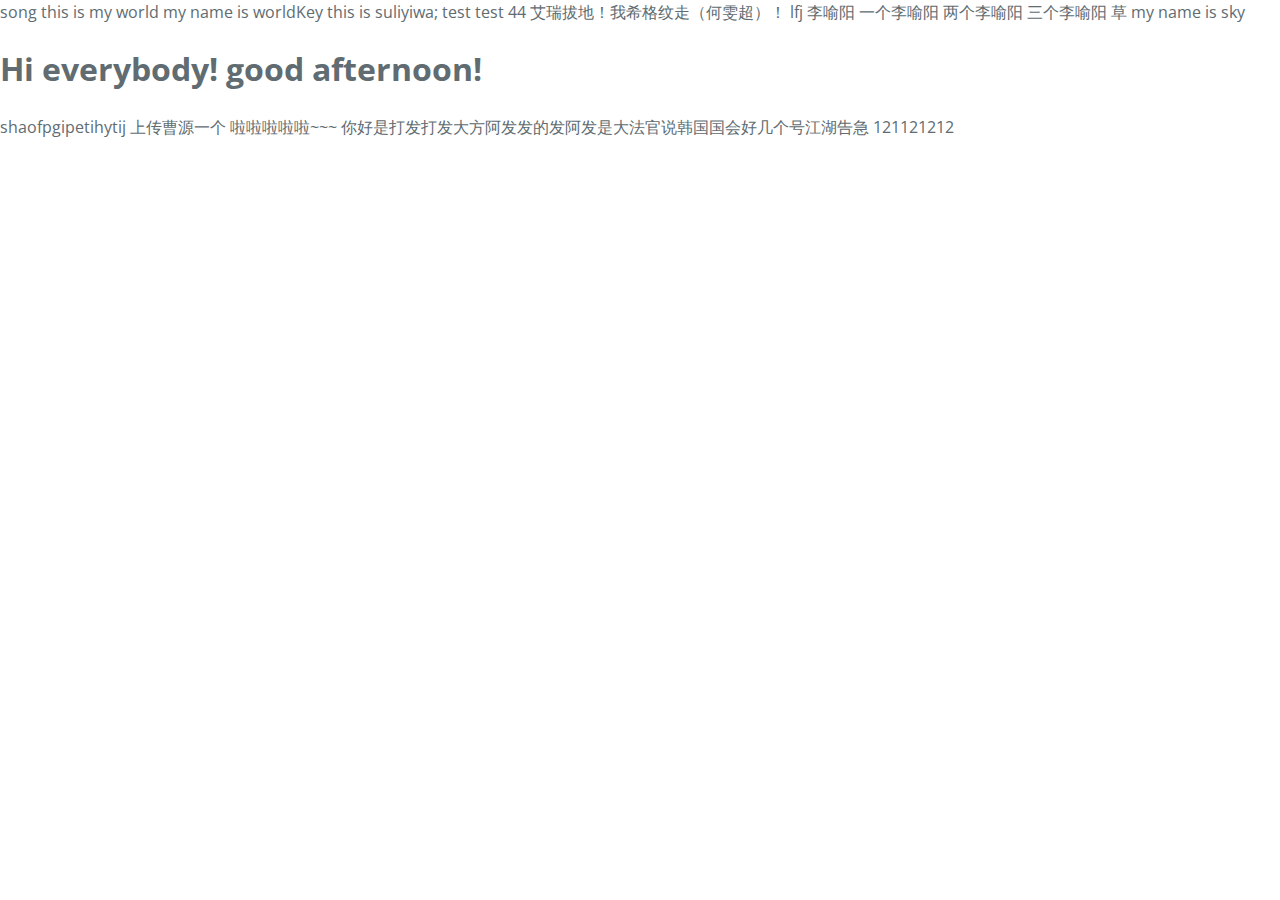
<file: index.html>
<!DOCTYPE html>
<html lang="en-us">
  <head>
    <meta charset="UTF-8">
    <title>Wefirstproject by 814team！</title>
    <meta name="viewport" content="width=device-width, initial-scale=1">
    <link rel="stylesheet" type="text/css" href="stylesheets/normalize.css" media="screen">
    <link href='https://fonts.googleapis.com/css?family=Open+Sans:400,700' rel='stylesheet' type='text/css'>
    <link rel="stylesheet" type="text/css" href="stylesheets/stylesheet.css" media="screen">
    <link rel="stylesheet" type="text/css" href="stylesheets/github-light.css" media="screen">
  </head>
  <body>
     song
  this is my world   my name is worldKey
  this is suliyiwa;
test
     test
  44
     艾瑞拔地！我希格纹走（何雯超）！

lfj

     李喻阳
     一个李喻阳
     两个李喻阳
     三个李喻阳
     草

     my name is sky

  <h1>Hi everybody! good afternoon!</h1>
  shaofpgipetihytij
  上传曹源一个
  啦啦啦啦啦~~~
  你好是打发打发大方阿发发的发阿发是大法官说韩国国会好几个号江湖告急

  121121212
  </body>
</html>
</file>
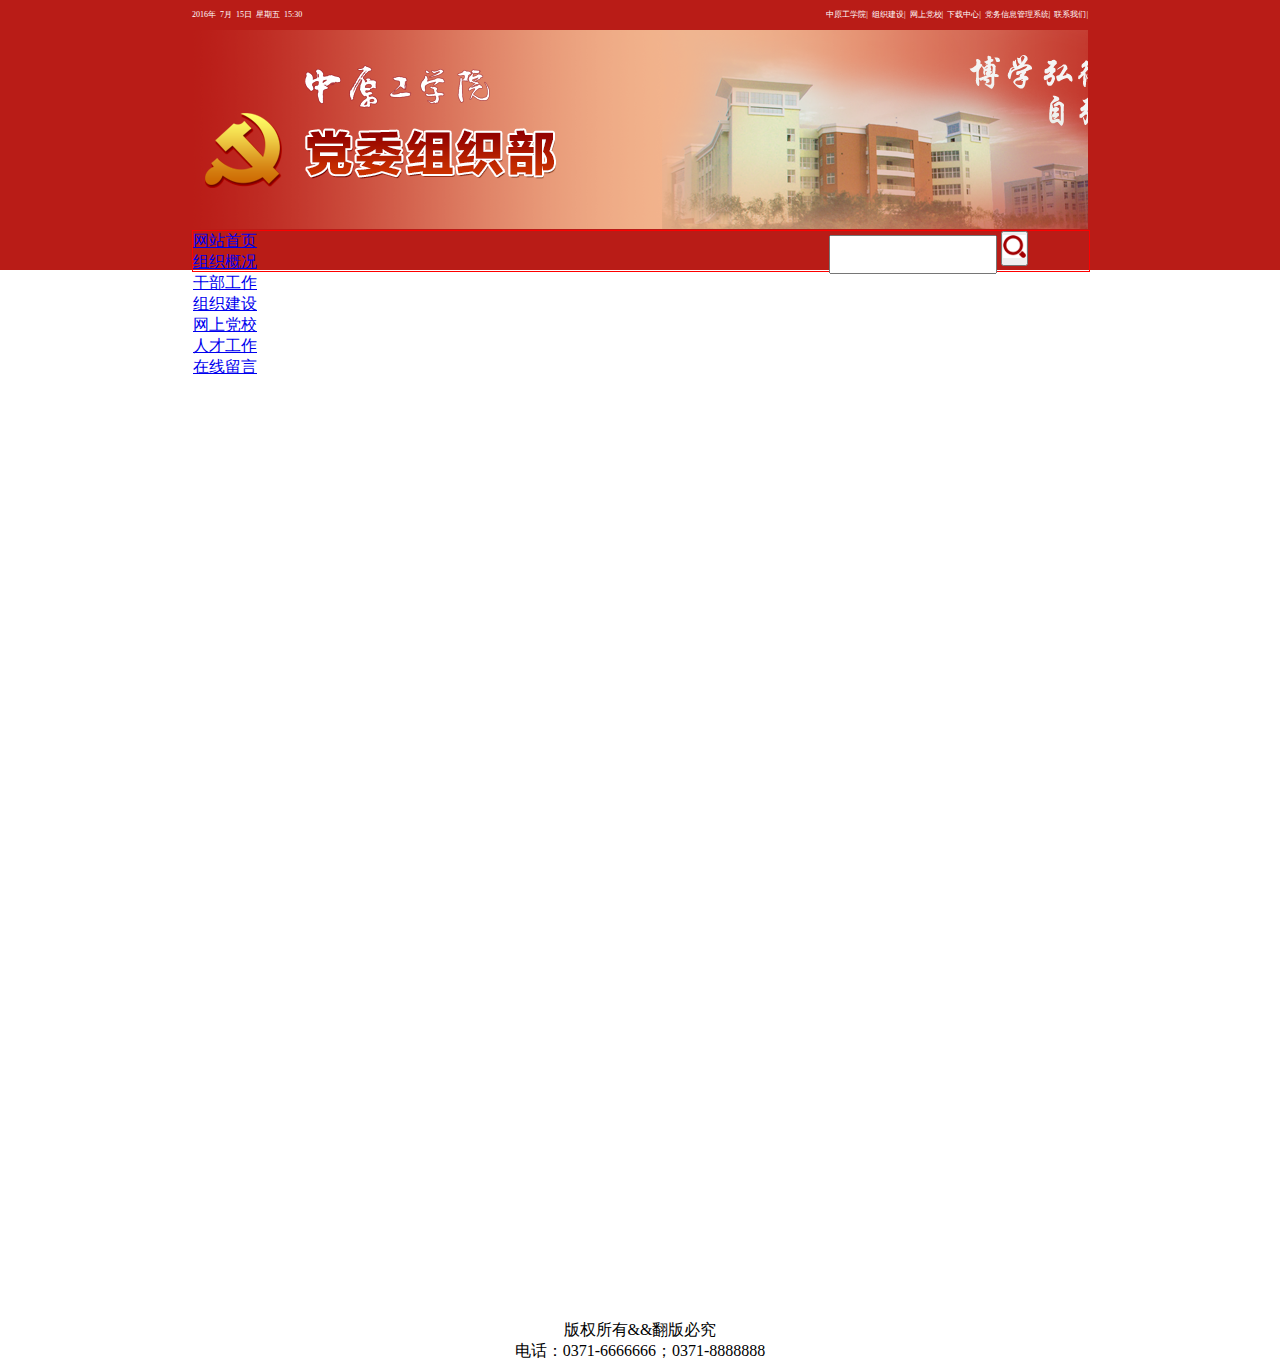
<file: school/index.html>
<!DOCTYPE html>
<html lang="en">
<head>
    <meta charset="utf-8">
    <!-- HTML5 Shim and Respond.js IE8 support of HTML5 elements and media queries -->
    <!--[if lt IE 9]>
    <script src="http://code.jquery.com/jquery-migrate-1.2.6.js"></script>
    <![endif]-->
    <!--[if lt IE 9]>
    <script src="http://apps.bdimg.com/libs/html5shiv/3.7/html5shiv.min.js"></script>
    <script src="http://apps.bdimg.com/libs/respond.js/1.4.2/respond.min.js"></script>
    <![endif]-->
    <meta name="viewport" content="maximum-scale=1.0,minimum-scale=1.0,initial-scale=1.0,user-scalable=0,width=device-width">
    <title>顶部页面</title>
    <meta http-equiv = "X-UA-Compatible" content = "chrome=1" >
    <meta http-equiv="X-UA-Compatible" content="IE=edge,chrome=1">
    <link rel="stylesheet" type="text/css" href="./css/top.css">
    <link rel="stylesheet" type="text/css" href="http://cdn.static.runoob.com/libs/bootstrap/3.3.7/css/bootstrap.min.css">
    <script src="http://cdn.static.runoob.com/libs/jquery/2.1.1/jquery.min.js"></script>
    <script src="http://cdn.static.runoob.com/libs/bootstrap/3.3.7/js/bootstrap.min.js"></script>
</head>
<body>
<header class="top">
    <div class="body">
        <div class="body_top" style="border: none">
            <span class="little">2016年</span>
            <span class="little">7月</span>
            <span class="little">15日</span>
            <span class="little">星期五</span>
            <span class="little">15:30</span>
            <div style="float: right">
            <span class="little">中原工学院|</span>
            <span class="little">组织建设|</span>
            <span class="little">网上党校|</span>
            <span class="little">下载中心|</span>
            <span class="little">党务信息管理系统|</span>
            <span class="little">联系我们|</span>
            </div>
        </div>
        <div class="img"></div>
        <div class="body_top" style="height: 40px;">
          <div class="body_top1">
            <ul class="nav nav-pills">
                <li><a href="#">网站首页</a></li>
                <li><a href="#">组织概况</a></li>
                <li><a href="#">干部工作</a></li>
                <li><a href="#">组织建设</a></li>
                <li><a href="#">网上党校</a></li>
                <li><a href="#">人才工作</a></li>
                <li><a href="#">在线留言</a></li>
            </ul>
          </div>
            <div class="body_top2">
              <div class="input-group">
                <input type="text" class="form-control" style="height: 35px;">
					<span class="input-group-btn">
						<button class="btn btn-default" type="button" style="height: 35px">
                            <img src="./images/seach.png">
                        </button>
					</span>
              </div>
            </div>
        </div>
    </div>
</header>
<div class="div_body" id="div_body"></div>
<div class="container1" style="text-align: center;border-style: none">
    <p>版权所有&&翻版必究</p>
    <p>电话：0371-6666666；0371-8888888</p>
</div>
</body>
<script>
    $(function(){
        $("#div_body").load("./html/zhuyemian.html")
        $("ul li").click(function(){
            $("#div_body").load("./html/ziyemian.html");
        });
    });
</script>
</html>
</file>
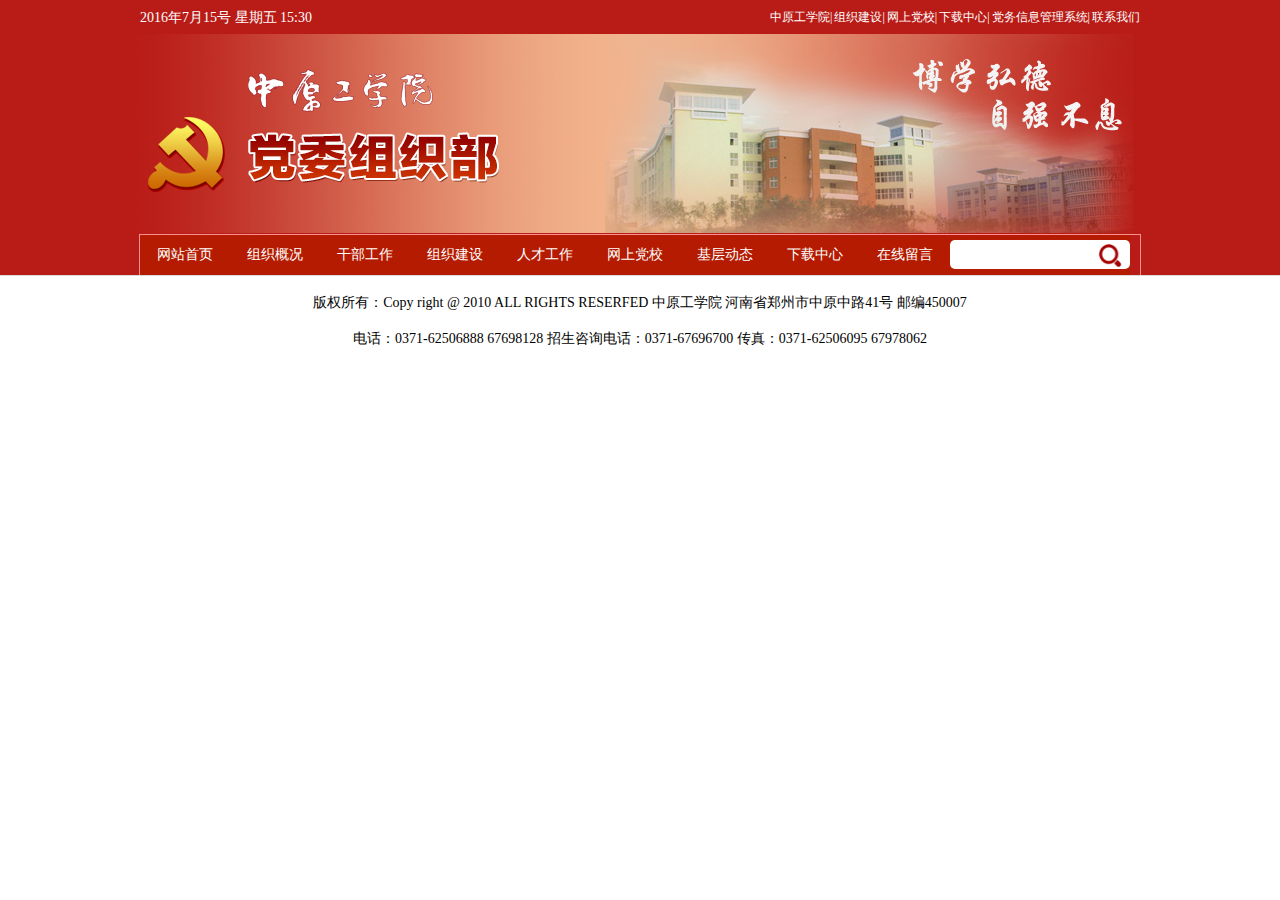
<file: web/html/Propaganda/index.html>
<!DOCTYPE html>
<html lang="en">
<head>
    <meta charset="UTF-8">
    <title>index</title>
    <link rel="stylesheet" type="text/css" href="../../css/index.css">
</head>
<body>
<header>
    <div id="msg">
        <span id="time">2016年7月15号 星期五 15:30</span>
        <a href="#">联系我们</a>
        <a href="#">党务信息管理系统|</a>
        <a href="#">下载中心|</a>
        <a href="#">网上党校|</a>
        <a href="#">组织建设|</a>
        <a href="#">中原工学院|</a>
    </div>
    <nav>
        <ul>
            <li><a href="#">网站首页</a></li>
            <li><a href="#">组织概况</a></li>
            <li><a href="#">干部工作</a></li>
            <li><a href="#">组织建设</a></li>
            <li><a href="#">人才工作</a></li>
            <li><a href="#">网上党校</a></li>
            <li><a href="#">基层动态</a></li>
            <li><a href="#">下载中心</a></li>
            <li><a href="#">在线留言</a></li>
            <li id="search">
                <form>
                    <input type="text" name="search"/>
                    <i></i>
                </form>
            </li>
        </ul>
    </nav>
</header>
<footer>
    <p>版权所有：Copy right @ 2010 ALL RIGHTS RESERFED&nbsp;中原工学院&nbsp;河南省郑州市中原中路41号&nbsp;邮编450007</p>
    <p>电话：0371-62506888 67698128&nbsp;招生咨询电话：0371-67696700&nbsp;传真：0371-62506095 67978062</p>
</footer>
</body>
</html>
</file>
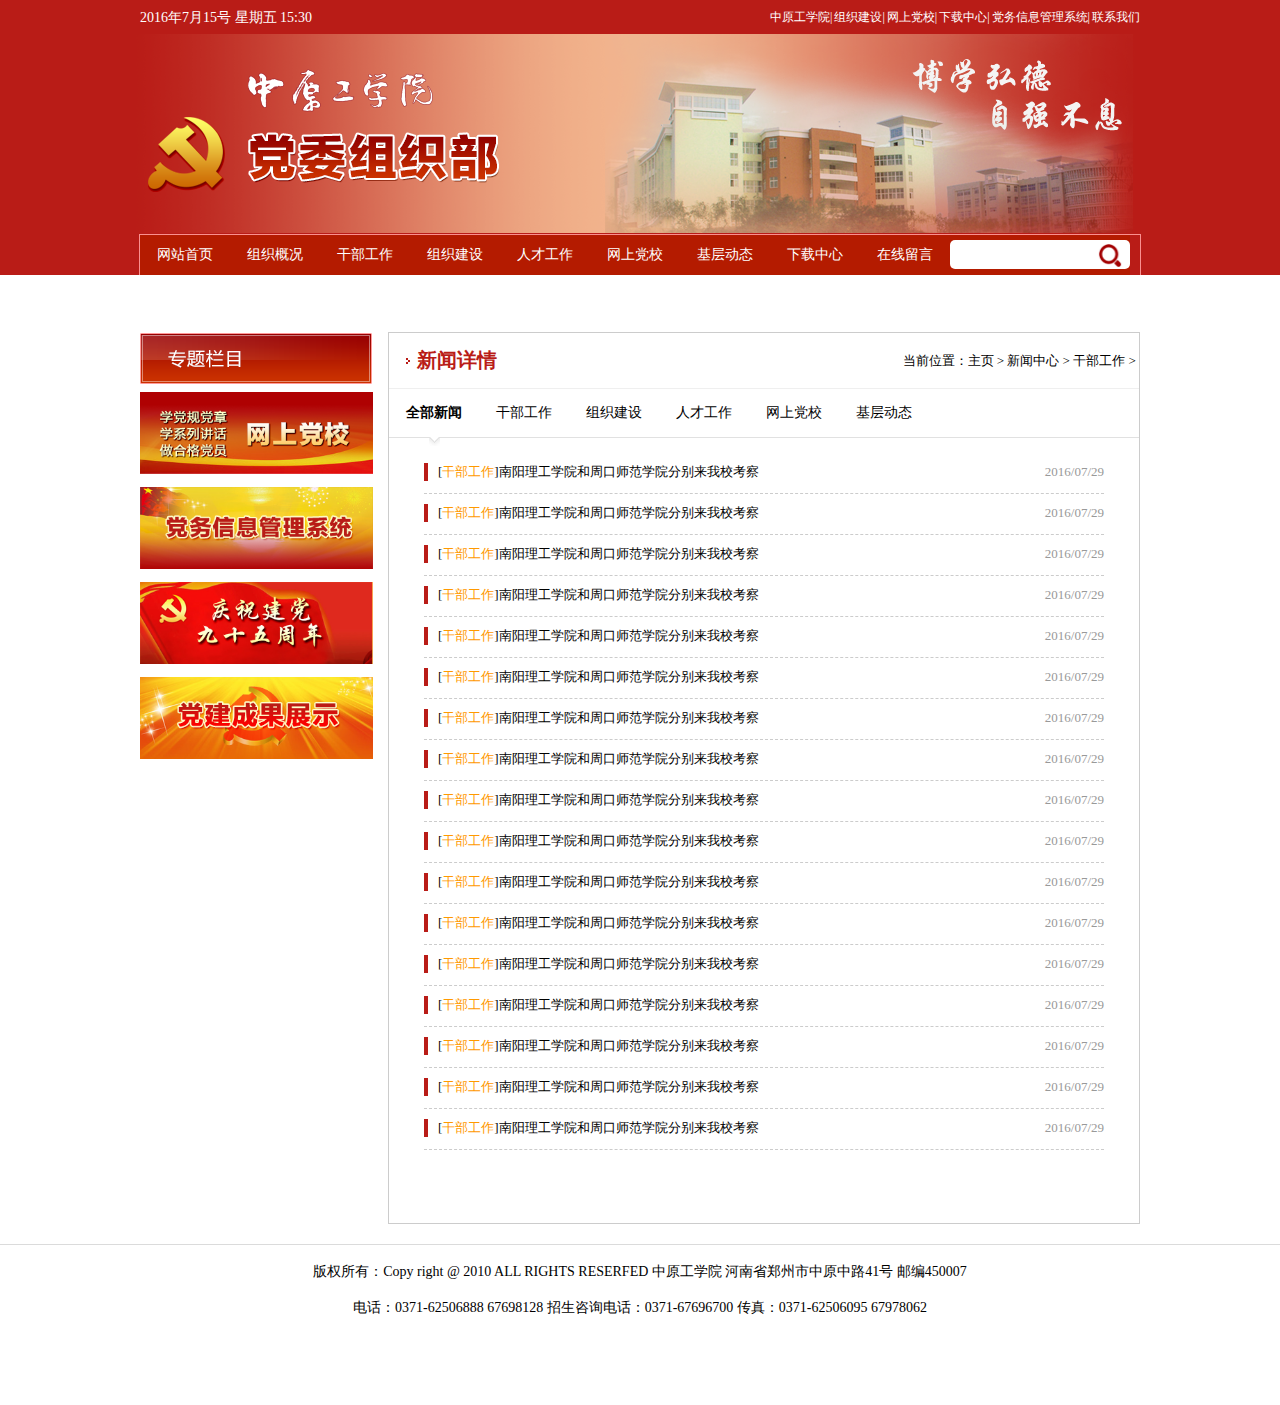
<file: web/html/Propaganda/childPage.html>
<!DOCTYPE html>
<html lang="en">
<head>
    <meta charset="UTF-8">
    <title>childPage</title>
    <link rel="stylesheet" type="text/css" href="../../css/index.css"/>
    <link rel="stylesheet" type="text/css" href="../../css/PropagandaChild.css"/>
</head>
<body>
<header>
    <div id="msg">
        <span id="time">2016年7月15号 星期五 15:30</span>
        <a href="#">联系我们</a>
        <a href="#">党务信息管理系统|</a>
        <a href="#">下载中心|</a>
        <a href="#">网上党校|</a>
        <a href="#">组织建设|</a>
        <a href="#">中原工学院|</a>
    </div>
    <nav>
        <ul>
            <li><a href="#">网站首页</a></li>
            <li><a href="#">组织概况</a></li>
            <li><a href="#">干部工作</a></li>
            <li><a href="#">组织建设</a></li>
            <li><a href="#">人才工作</a></li>
            <li><a href="#">网上党校</a></li>
            <li><a href="#">基层动态</a></li>
            <li><a href="#">下载中心</a></li>
            <li><a href="#">在线留言</a></li>
            <li id="search">
                <form>
                    <input type="text" name="search"/>
                    <i></i>
                </form>
            </li>
        </ul>
    </nav>
</header>
<div id="content">
    <div id="pic">
        <div style="background: url('../../school/center_left_1.png') no-repeat bottom;background-size: contain"></div>
        <div style="background: url('../../school/images/3.png') no-repeat center;background-size: contain"></div>
        <div style="background: url('../../school/images/4.png') no-repeat center;background-size: contain"></div>
        <div style="background: url('../../school/images/5.png') no-repeat center;background-size: contain"></div>
        <div style="background: url('../../school/images/6.png') no-repeat center;background-size: contain"></div>
    </div>
    <div id="list">
        <div class="caption">
            <i></i>
            <span>新闻详情</span>
            <span>当前位置：主页 > 新闻中心 > 干部工作 >&nbsp;</span>
        </div>
        <div class="childNav">
            <ul>
                <li class="navText"><i class="navImg"></i><a href="#">全部新闻</a></li>
                <li><i></i><a href="#">干部工作</a></li>
                <li><i></i><a href="#">组织建设</a></li>
                <li><i></i><a href="#">人才工作</a></li>
                <li><i></i><a href="#">网上党校</a></li>
                <li><i></i><a href="#">基层动态</a></li>
            </ul>
        </div>
        <div class="list">
            <ul>
                <li class="listStyle">
                    <div>
                        [<span>干部工作</span>]<a>南阳理工学院和周口师范学院分别来我校考察</a><span>2016/07/29</span>
                    </div>
                </li>
                <li class="listStyle">
                    <div>
                        [<span>干部工作</span>]<a>南阳理工学院和周口师范学院分别来我校考察</a><span>2016/07/29</span>
                    </div>
                </li>
                <li class="listStyle">
                    <div>
                        [<span>干部工作</span>]<a>南阳理工学院和周口师范学院分别来我校考察</a><span>2016/07/29</span>
                    </div>
                </li>
                <li class="listStyle">
                    <div>
                        [<span>干部工作</span>]<a>南阳理工学院和周口师范学院分别来我校考察</a><span>2016/07/29</span>
                    </div>
                </li>
                <li class="listStyle">
                    <div>
                        [<span>干部工作</span>]<a>南阳理工学院和周口师范学院分别来我校考察</a><span>2016/07/29</span>
                    </div>
                </li>
                <li class="listStyle">
                    <div>
                        [<span>干部工作</span>]<a>南阳理工学院和周口师范学院分别来我校考察</a><span>2016/07/29</span>
                    </div>
                </li>
                <li class="listStyle">
                    <div>
                        [<span>干部工作</span>]<a>南阳理工学院和周口师范学院分别来我校考察</a><span>2016/07/29</span>
                    </div>
                </li>
                <li class="listStyle">
                    <div>
                        [<span>干部工作</span>]<a>南阳理工学院和周口师范学院分别来我校考察</a><span>2016/07/29</span>
                    </div>
                </li>
                <li class="listStyle">
                    <div>
                        [<span>干部工作</span>]<a>南阳理工学院和周口师范学院分别来我校考察</a><span>2016/07/29</span>
                    </div>
                </li>
                <li class="listStyle">
                    <div>
                        [<span>干部工作</span>]<a>南阳理工学院和周口师范学院分别来我校考察</a><span>2016/07/29</span>
                    </div>
                </li>
                <li class="listStyle">
                    <div>
                        [<span>干部工作</span>]<a>南阳理工学院和周口师范学院分别来我校考察</a><span>2016/07/29</span>
                    </div>
                </li>
                <li class="listStyle">
                    <div>
                        [<span>干部工作</span>]<a>南阳理工学院和周口师范学院分别来我校考察</a><span>2016/07/29</span>
                    </div>
                </li>
                <li class="listStyle">
                    <div>
                        [<span>干部工作</span>]<a>南阳理工学院和周口师范学院分别来我校考察</a><span>2016/07/29</span>
                    </div>
                </li>
                <li class="listStyle">
                    <div>
                        [<span>干部工作</span>]<a>南阳理工学院和周口师范学院分别来我校考察</a><span>2016/07/29</span>
                    </div>
                </li>
                <li class="listStyle">
                    <div>
                        [<span>干部工作</span>]<a>南阳理工学院和周口师范学院分别来我校考察</a><span>2016/07/29</span>
                    </div>
                </li>
                <li class="listStyle">
                    <div>
                        [<span>干部工作</span>]<a>南阳理工学院和周口师范学院分别来我校考察</a><span>2016/07/29</span>
                    </div>
                </li>
                <li class="listStyle">
                    <div>
                        [<span>干部工作</span>]<a>南阳理工学院和周口师范学院分别来我校考察</a><span>2016/07/29</span>
                    </div>
                </li>
            </ul>
            <div class="page"></div>
        </div>
    </div>
</div>
<footer>
    <p>版权所有：Copy right @ 2010 ALL RIGHTS RESERFED&nbsp;中原工学院&nbsp;河南省郑州市中原中路41号&nbsp;邮编450007</p>
    <p>电话：0371-62506888 67698128&nbsp;招生咨询电话：0371-67696700&nbsp;传真：0371-62506095 67978062</p>
</footer>
<script src="../../script/jquery-3.0.0.min.js"></script>
<script src="../../script/Propaganda.js"></script>
</body>
</html>
</file>
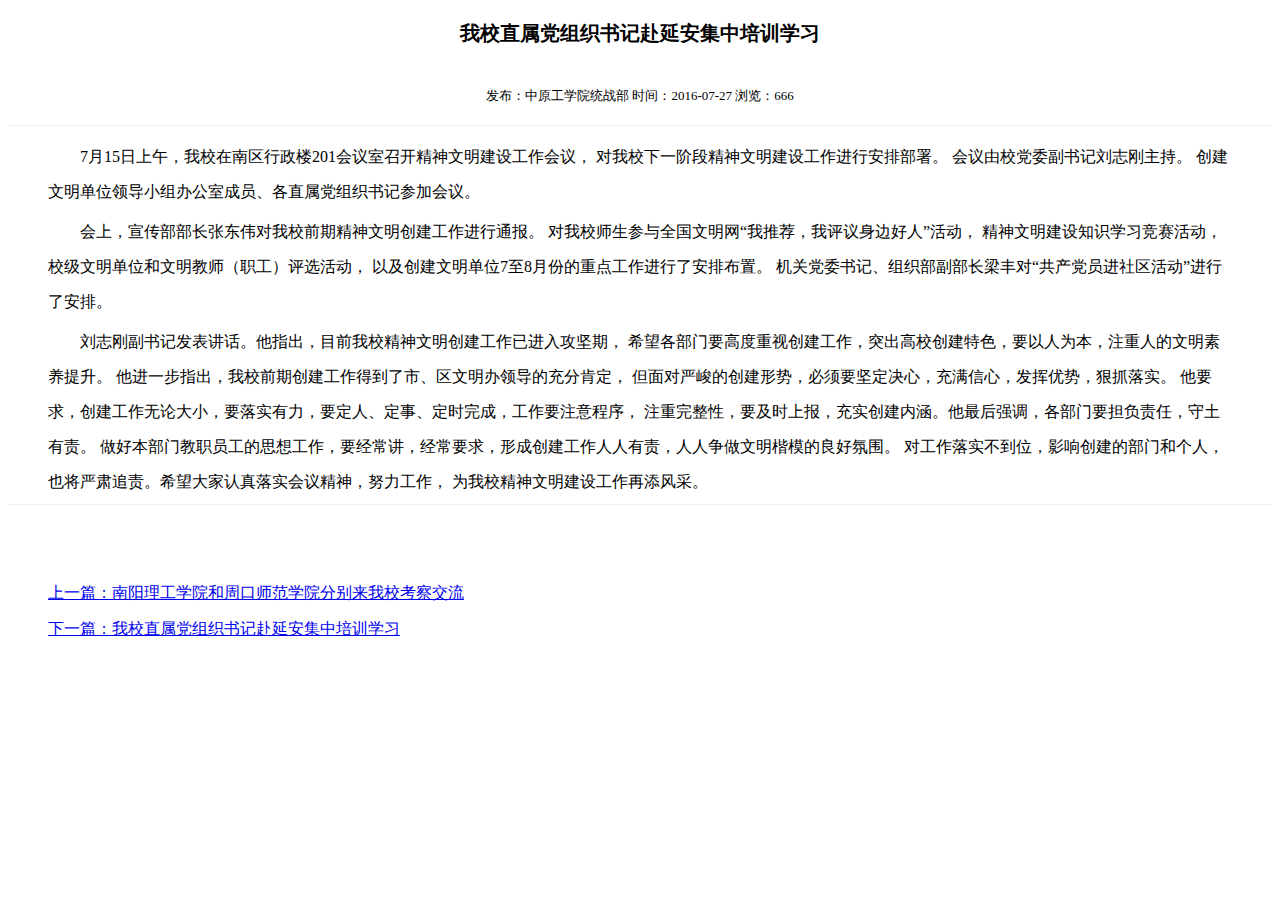
<file: web/html/Propaganda/childPageDetail.html>
<!DOCTYPE html>
<html lang="en">
<head>
    <meta charset="UTF-8">
    <title>childPageDetail</title>
    <style>
        h3{
            font-size: 20px;
            text-align: center;
        }
        article h3~p{
            font-size: 13px;
            border-bottom: 1px solid #efefef;
            padding-top: 20px;
            padding-bottom: 20px;
            text-align: center;
        }
        section p{
            padding: 0 40px;
            text-indent: 2em;
            line-height: 35px;
            margin: 5px auto;
        }
        article div{
            width: inherit;
            height: 100px;
            padding: 5% 40px;
            border-top: 1px solid #efefef;
        }
        article div p{
            margin: 15px auto;
        }
    </style>
</head>
<body>
<article>
    <h3>我校直属党组织书记赴延安集中培训学习</h3>
    <p>发布：中原工学院统战部&nbsp;时间：2016-07-27&nbsp;浏览：666</p>
    <section>
        <p>7月15日上午，我校在南区行政楼201会议室召开精神文明建设工作会议，
            对我校下一阶段精神文明建设工作进行安排部署。
            会议由校党委副书记刘志刚主持。
            创建文明单位领导小组办公室成员、各直属党组织书记参加会议。
        </p>
        <p>会上，宣传部部长张东伟对我校前期精神文明创建工作进行通报。
            对我校师生参与全国文明网“我推荐，我评议身边好人”活动，
            精神文明建设知识学习竞赛活动，校级文明单位和文明教师（职工）评选活动，
            以及创建文明单位7至8月份的重点工作进行了安排布置。
            机关党委书记、组织部副部长梁丰对“共产党员进社区活动”进行了安排。
        </p>
        <p>
            刘志刚副书记发表讲话。他指出，目前我校精神文明创建工作已进入攻坚期，
            希望各部门要高度重视创建工作，突出高校创建特色，要以人为本，注重人的文明素养提升。
            他进一步指出，我校前期创建工作得到了市、区文明办领导的充分肯定，
            但面对严峻的创建形势，必须要坚定决心，充满信心，发挥优势，狠抓落实。
            他要求，创建工作无论大小，要落实有力，要定人、定事、定时完成，工作要注意程序，
            注重完整性，要及时上报，充实创建内涵。他最后强调，各部门要担负责任，守土有责。
            做好本部门教职员工的思想工作，要经常讲，经常要求，形成创建工作人人有责，人人争做文明楷模的良好氛围。
            对工作落实不到位，影响创建的部门和个人，也将严肃追责。希望大家认真落实会议精神，努力工作，
            为我校精神文明建设工作再添风采。
        </p>
    </section>
    <div>
        <p><a href="#">上一篇：南阳理工学院和周口师范学院分别来我校考察交流</a></p>
        <p><a href="#">下一篇：我校直属党组织书记赴延安集中培训学习</a></p>
    </div>
</article>
</body>
</html>
</file>
<file: stylesheets/stylesheet.css>
* {
  box-sizing: border-box; }

body {
  padding: 0;
  margin: 0;
  font-family: "Open Sans", "Helvetica Neue", Helvetica, Arial, sans-serif;
  font-size: 16px;
  line-height: 1.5;
  color: #606c71; }

a {
  color: #1e6bb8;
  text-decoration: none; }
  a:hover {
    text-decoration: underline; }

.btn {
  display: inline-block;
  margin-bottom: 1rem;
  color: rgba(255, 255, 255, 0.7);
  background-color: rgba(255, 255, 255, 0.08);
  border-color: rgba(255, 255, 255, 0.2);
  border-style: solid;
  border-width: 1px;
  border-radius: 0.3rem;
  transition: color 0.2s, background-color 0.2s, border-color 0.2s; }
  .btn + .btn {
    margin-left: 1rem; }

.btn:hover {
  color: rgba(255, 255, 255, 0.8);
  text-decoration: none;
  background-color: rgba(255, 255, 255, 0.2);
  border-color: rgba(255, 255, 255, 0.3); }

@media screen and (min-width: 64em) {
  .btn {
    padding: 0.75rem 1rem; } }

@media screen and (min-width: 42em) and (max-width: 64em) {
  .btn {
    padding: 0.6rem 0.9rem;
    font-size: 0.9rem; } }

@media screen and (max-width: 42em) {
  .btn {
    display: block;
    width: 100%;
    padding: 0.75rem;
    font-size: 0.9rem; }
    .btn + .btn {
      margin-top: 1rem;
      margin-left: 0; } }

.page-header {
  color: #fff;
  text-align: center;
  background-color: #159957;
  background-image: linear-gradient(120deg, #155799, #159957); }

@media screen and (min-width: 64em) {
  .page-header {
    padding: 5rem 6rem; } }

@media screen and (min-width: 42em) and (max-width: 64em) {
  .page-header {
    padding: 3rem 4rem; } }

@media screen and (max-width: 42em) {
  .page-header {
    padding: 2rem 1rem; } }

.project-name {
  margin-top: 0;
  margin-bottom: 0.1rem; }

@media screen and (min-width: 64em) {
  .project-name {
    font-size: 3.25rem; } }

@media screen and (min-width: 42em) and (max-width: 64em) {
  .project-name {
    font-size: 2.25rem; } }

@media screen and (max-width: 42em) {
  .project-name {
    font-size: 1.75rem; } }

.project-tagline {
  margin-bottom: 2rem;
  font-weight: normal;
  opacity: 0.7; }

@media screen and (min-width: 64em) {
  .project-tagline {
    font-size: 1.25rem; } }

@media screen and (min-width: 42em) and (max-width: 64em) {
  .project-tagline {
    font-size: 1.15rem; } }

@media screen and (max-width: 42em) {
  .project-tagline {
    font-size: 1rem; } }

.main-content :first-child {
  margin-top: 0; }
.main-content img {
  max-width: 100%; }
.main-content h1, .main-content h2, .main-content h3, .main-content h4, .main-content h5, .main-content h6 {
  margin-top: 2rem;
  margin-bottom: 1rem;
  font-weight: normal;
  color: #159957; }
.main-content p {
  margin-bottom: 1em; }
.main-content code {
  padding: 2px 4px;
  font-family: Consolas, "Liberation Mono", Menlo, Courier, monospace;
  font-size: 0.9rem;
  color: #383e41;
  background-color: #f3f6fa;
  border-radius: 0.3rem; }
.main-content pre {
  padding: 0.8rem;
  margin-top: 0;
  margin-bottom: 1rem;
  font: 1rem Consolas, "Liberation Mono", Menlo, Courier, monospace;
  color: #567482;
  word-wrap: normal;
  background-color: #f3f6fa;
  border: solid 1px #dce6f0;
  border-radius: 0.3rem; }
  .main-content pre > code {
    padding: 0;
    margin: 0;
    font-size: 0.9rem;
    color: #567482;
    word-break: normal;
    white-space: pre;
    background: transparent;
    border: 0; }
.main-content .highlight {
  margin-bottom: 1rem; }
  .main-content .highlight pre {
    margin-bottom: 0;
    word-break: normal; }
.main-content .highlight pre, .main-content pre {
  padding: 0.8rem;
  overflow: auto;
  font-size: 0.9rem;
  line-height: 1.45;
  border-radius: 0.3rem; }
.main-content pre code, .main-content pre tt {
  display: inline;
  max-width: initial;
  padding: 0;
  margin: 0;
  overflow: initial;
  line-height: inherit;
  word-wrap: normal;
  background-color: transparent;
  border: 0; }
  .main-content pre code:before, .main-content pre code:after, .main-content pre tt:before, .main-content pre tt:after {
    content: normal; }
.main-content ul, .main-content ol {
  margin-top: 0; }
.main-content blockquote {
  padding: 0 1rem;
  margin-left: 0;
  color: #819198;
  border-left: 0.3rem solid #dce6f0; }
  .main-content blockquote > :first-child {
    margin-top: 0; }
  .main-content blockquote > :last-child {
    margin-bottom: 0; }
.main-content table {
  display: block;
  width: 100%;
  overflow: auto;
  word-break: normal;
  word-break: keep-all; }
  .main-content table th {
    font-weight: bold; }
  .main-content table th, .main-content table td {
    padding: 0.5rem 1rem;
    border: 1px solid #e9ebec; }
.main-content dl {
  padding: 0; }
  .main-content dl dt {
    padding: 0;
    margin-top: 1rem;
    font-size: 1rem;
    font-weight: bold; }
  .main-content dl dd {
    padding: 0;
    margin-bottom: 1rem; }
.main-content hr {
  height: 2px;
  padding: 0;
  margin: 1rem 0;
  background-color: #eff0f1;
  border: 0; }

@media screen and (min-width: 64em) {
  .main-content {
    max-width: 64rem;
    padding: 2rem 6rem;
    margin: 0 auto;
    font-size: 1.1rem; } }

@media screen and (min-width: 42em) and (max-width: 64em) {
  .main-content {
    padding: 2rem 4rem;
    font-size: 1.1rem; } }

@media screen and (max-width: 42em) {
  .main-content {
    padding: 2rem 1rem;
    font-size: 1rem; } }

.site-footer {
  padding-top: 2rem;
  margin-top: 2rem;
  border-top: solid 1px #eff0f1; }

.site-footer-owner {
  display: block;
  font-weight: bold; }

.site-footer-credits {
  color: #819198; }

@media screen and (min-width: 64em) {
  .site-footer {
    font-size: 1rem; } }

@media screen and (min-width: 42em) and (max-width: 64em) {
  .site-footer {
    font-size: 1rem; } }

@media screen and (max-width: 42em) {
  .site-footer {
    font-size: 0.9rem; } }
</file>
<file: stylesheets/github-light.css>
/*
The MIT License (MIT)

Copyright (c) 2016 GitHub, Inc.

Permission is hereby granted, free of charge, to any person obtaining a copy
of this software and associated documentation files (the "Software"), to deal
in the Software without restriction, including without limitation the rights
to use, copy, modify, merge, publish, distribute, sublicense, and/or sell
copies of the Software, and to permit persons to whom the Software is
furnished to do so, subject to the following conditions:

The above copyright notice and this permission notice shall be included in all
copies or substantial portions of the Software.

THE SOFTWARE IS PROVIDED "AS IS", WITHOUT WARRANTY OF ANY KIND, EXPRESS OR
IMPLIED, INCLUDING BUT NOT LIMITED TO THE WARRANTIES OF MERCHANTABILITY,
FITNESS FOR A PARTICULAR PURPOSE AND NONINFRINGEMENT. IN NO EVENT SHALL THE
AUTHORS OR COPYRIGHT HOLDERS BE LIABLE FOR ANY CLAIM, DAMAGES OR OTHER
LIABILITY, WHETHER IN AN ACTION OF CONTRACT, TORT OR OTHERWISE, ARISING FROM,
OUT OF OR IN CONNECTION WITH THE SOFTWARE OR THE USE OR OTHER DEALINGS IN THE
SOFTWARE.

*/

.pl-c /* comment */ {
  color: #969896;
}

.pl-c1 /* constant, variable.other.constant, support, meta.property-name, support.constant, support.variable, meta.module-reference, markup.raw, meta.diff.header */,
.pl-s .pl-v /* string variable */ {
  color: #0086b3;
}

.pl-e /* entity */,
.pl-en /* entity.name */ {
  color: #795da3;
}

.pl-smi /* variable.parameter.function, storage.modifier.package, storage.modifier.import, storage.type.java, variable.other */,
.pl-s .pl-s1 /* string source */ {
  color: #333;
}

.pl-ent /* entity.name.tag */ {
  color: #63a35c;
}

.pl-k /* keyword, storage, storage.type */ {
  color: #a71d5d;
}

.pl-s /* string */,
.pl-pds /* punctuation.definition.string, string.regexp.character-class */,
.pl-s .pl-pse .pl-s1 /* string punctuation.section.embedded source */,
.pl-sr /* string.regexp */,
.pl-sr .pl-cce /* string.regexp constant.character.escape */,
.pl-sr .pl-sre /* string.regexp source.ruby.embedded */,
.pl-sr .pl-sra /* string.regexp string.regexp.arbitrary-repitition */ {
  color: #183691;
}

.pl-v /* variable */ {
  color: #ed6a43;
}

.pl-id /* invalid.deprecated */ {
  color: #b52a1d;
}

.pl-ii /* invalid.illegal */ {
  color: #f8f8f8;
  background-color: #b52a1d;
}

.pl-sr .pl-cce /* string.regexp constant.character.escape */ {
  font-weight: bold;
  color: #63a35c;
}

.pl-ml /* markup.list */ {
  color: #693a17;
}

.pl-mh /* markup.heading */,
.pl-mh .pl-en /* markup.heading entity.name */,
.pl-ms /* meta.separator */ {
  font-weight: bold;
  color: #1d3e81;
}

.pl-mq /* markup.quote */ {
  color: #008080;
}

.pl-mi /* markup.italic */ {
  font-style: italic;
  color: #333;
}

.pl-mb /* markup.bold */ {
  font-weight: bold;
  color: #333;
}

.pl-md /* markup.deleted, meta.diff.header.from-file */ {
  color: #bd2c00;
  background-color: #ffecec;
}

.pl-mi1 /* markup.inserted, meta.diff.header.to-file */ {
  color: #55a532;
  background-color: #eaffea;
}

.pl-mdr /* meta.diff.range */ {
  font-weight: bold;
  color: #795da3;
}

.pl-mo /* meta.output */ {
  color: #1d3e81;
}
</file>
<file: school/css/top.css>
*
{
    margin: 0;
    padding: 0;
    font-family: 仿宋;
}
.top
{
    width: 100%;
    height: 270px;
    background: #B91C17;
}
.body
{
    width: 70%;
    height: 270px;
    margin-left: 15%;
}
.body_top
{
    width: 100%;
    height: 30px;
    border: 1px red solid;
}
.body_top1
{
    float: left;
    width: 70%;
    height: 30px;
}
.body_top2
{
    float: right;
    width: 29%;
    height: 30px;
}
.body_top .little
{
    width: 35px;
    line-height: 30px;
    font-size: 8px;
    height: 30px;
    color: white;
}
.img
{
    width: 100%;
    height: 200px;
    background:url("../images/logo.png") no-repeat;
}
.div_body
{
    width: 100%;
    height: 1050px;
    /*border: solid red 1px;*/
}
.kongbai
{
    width: 100%;
    height: 25px;
    background: white;
}
.container1
{
    width: 70%;
    height: auto;
    margin-left: 15%;
    /*border: 1px solid yellow;*/
}
.container1 .container1_left
{
    float: left;
    width: 335px;
    height: 600px;
}
.container1 .container1_left .pic
{
    width: 335px;
    height: 118px;
}
.container1 .container1_right
{
    float: right;
    width: 63%;
    height: 1000px;
    /*border: solid 1px darkgray;*/
}
.news_top
{
    width: 100%;
    height: 40px;
    border-bottom: 2px red solid;
}
.news_top1
{
    width: 30%;
    height: 30px;
    float: right;
    text-align: right;
    line-height: 50px;
}
.new_bottom
{
    width: 100%;
    height: 262px;
    /*border: 1px solid royalblue;*/
}
.new{
    clear: both;
    width: 100%;
    height: 400px;
    /*border: blue 1px solid;*/
}
.news
{
    clear: both;
    display: inline-block;
    width: 49%;
    height: 200px;
    /*border: 1px solid #eb9316;*/
}

.news_left
{
    clear: both;
    float: left;
    width: 64%;
    height: 480px;
    /*background: blanchedalmond;*/
}
.news_right
{
    float: right;
    width: 36%;
    height: 480px;
}
.botton
{
    clear: both;
    width: 100%;
    height: 50px;
    /*border: 1px solid darkmagenta;*/
}
.botton1
{
    display: inline-block;
    line-height: 50px;
    width: 120px;
    height: 50px;
}
.xinwen_top
{
    display: inline-block;
    line-height: 30px;
    text-align: center;
    width: 70px;
    margin-left: 5px;
    height: 30px;
    border: 1px solid #bbbbbb;
}
.xinwen_top:hover
{
    color: white;
    background-color: red;
}
.xinwen_body
{
    width: 100%;
    height: 900px;
    border: 1px solid red;
}
ul{
    list-style-type: none;
}
.time
{
    clear: both;
    width: 50px;
    height: 30px;
    float: right;
    margin-right: 15px;
}
</file>
<file: web/css/index.css>
*{
    margin:0;
    padding: 0;
    font-size: 14px;
}
a{
    text-decoration: none;
    color: inherit;
    font-size: inherit;
}
header{
    width: 100%;
    height: 275px;
    background: #b91c17 url("../school/images/1.png") no-repeat 50% 45%;
}
#msg{
    margin: 0 auto;
    width: 1000px;
    height: 35px;
    line-height: 35px;
    color: #fff;
    font-size: 12px;
}
#msg a{
    margin-left: 2px;
    float: right;
}
nav{
    width: 1000px;
    height: 40px;
    line-height: 40px;
    margin: 199px auto;
    color: #fff;
    font-size: 14px;
    border: 1px solid #fa908f;
    border-bottom: 0;

}
nav ul li{
    text-align: center;
    background-color: #b41b00;
    list-style: none;
    float: left;
    width: 90px;
}
nav ul li a {
    display: block;
}
#search{
    width: auto;
    position: relative;
}
#search input{
    border: 0;
    width: 180px;
    height: 29px;
    border-radius: 5px;
}
#search i{
    width: 29px;
    height: 25px;
    background: url("../school/search.png") no-repeat 0 0;
    background-size: 28px 25px;
    display: inline-block;
    position: absolute;
    right: 5px;
    bottom: 7px;
}
footer{
    clear: both;
    text-align: center;
    width: auto;
    height: 160px;
    border-top: 1px solid #dbdbdb;
}
footer p{
    margin: 18px auto;
}
.activeNav{
    background-color: #b3802b
}
.activeCarousel{
    background-color: #c3424a;
}
</file>
<file: web/css/PropagandaChild.css>
#content{
    width: 1000px;
    margin: 15px auto;
}
#pic,#list{
    float: left;
}
#pic div{
    width: 233px;
    height: 95px;
}
#list{
    width: 750px;
    height: 890px;
    border: 1px solid #ccc;
    margin-left: 15px;
    margin-top: 42px;
    margin-bottom: 20px;
}
.caption{
    width: inherit;
    height: 55px;
    line-height: 55px;
    border-bottom: 1px solid #efefef;
}
.caption span:first-of-type{
    font-size: 20px;
    font-weight: bold;
    color: #b91c17;
}
.caption span:last-of-type{
    float: right;
    font-size: 13px;
}
.caption i{
    margin-left: 15px;
    width: 9px;
    height: 11px;
    background: url("../school/center_right_top1.png") no-repeat;
    display: inline-block;
}
.childNav{
    height: 48px;
    border-bottom: 1px solid #e1e1e1;
}
.childNav li{
    list-style: none;
    float: left;
    width: 90px;
    height: 48px;
    line-height: 48px;
    text-align: center;
    position: relative;
}
.childNav li a{
    display: block;
}
.navText{
    font-weight: bold;
}
.navImg{
    width: 11px;
    height: 9px;
    background: url("../school/nav.png") no-repeat bottom;
    background-size: 11px 9px;
    display: inline-block;
    position: absolute;
    left: 40px;
    top: 48px;
}
.list{
    margin-top: 15px;
}
.listStyle{
    padding: 10px 0;
    margin: 0 auto;
    list-style: none;
    width: 680px;
    height: 20px;
    border-bottom: 1px dashed #ccc;
}
.listStyle div{
    font-size: 13px;
    height: 18px;
    line-height: 18px;
    padding-left: 10px;
    border-left: 4px solid #b91c17;
}
.listStyle div a{
    cursor: pointer;
}
.listStyle div span:first-of-type{
    font-size: 13px;
    color: #ff9900;
}
.listStyle div span:last-of-type{
    font-size: 13px;
    float: right;
    color: #999;
}
</file>
